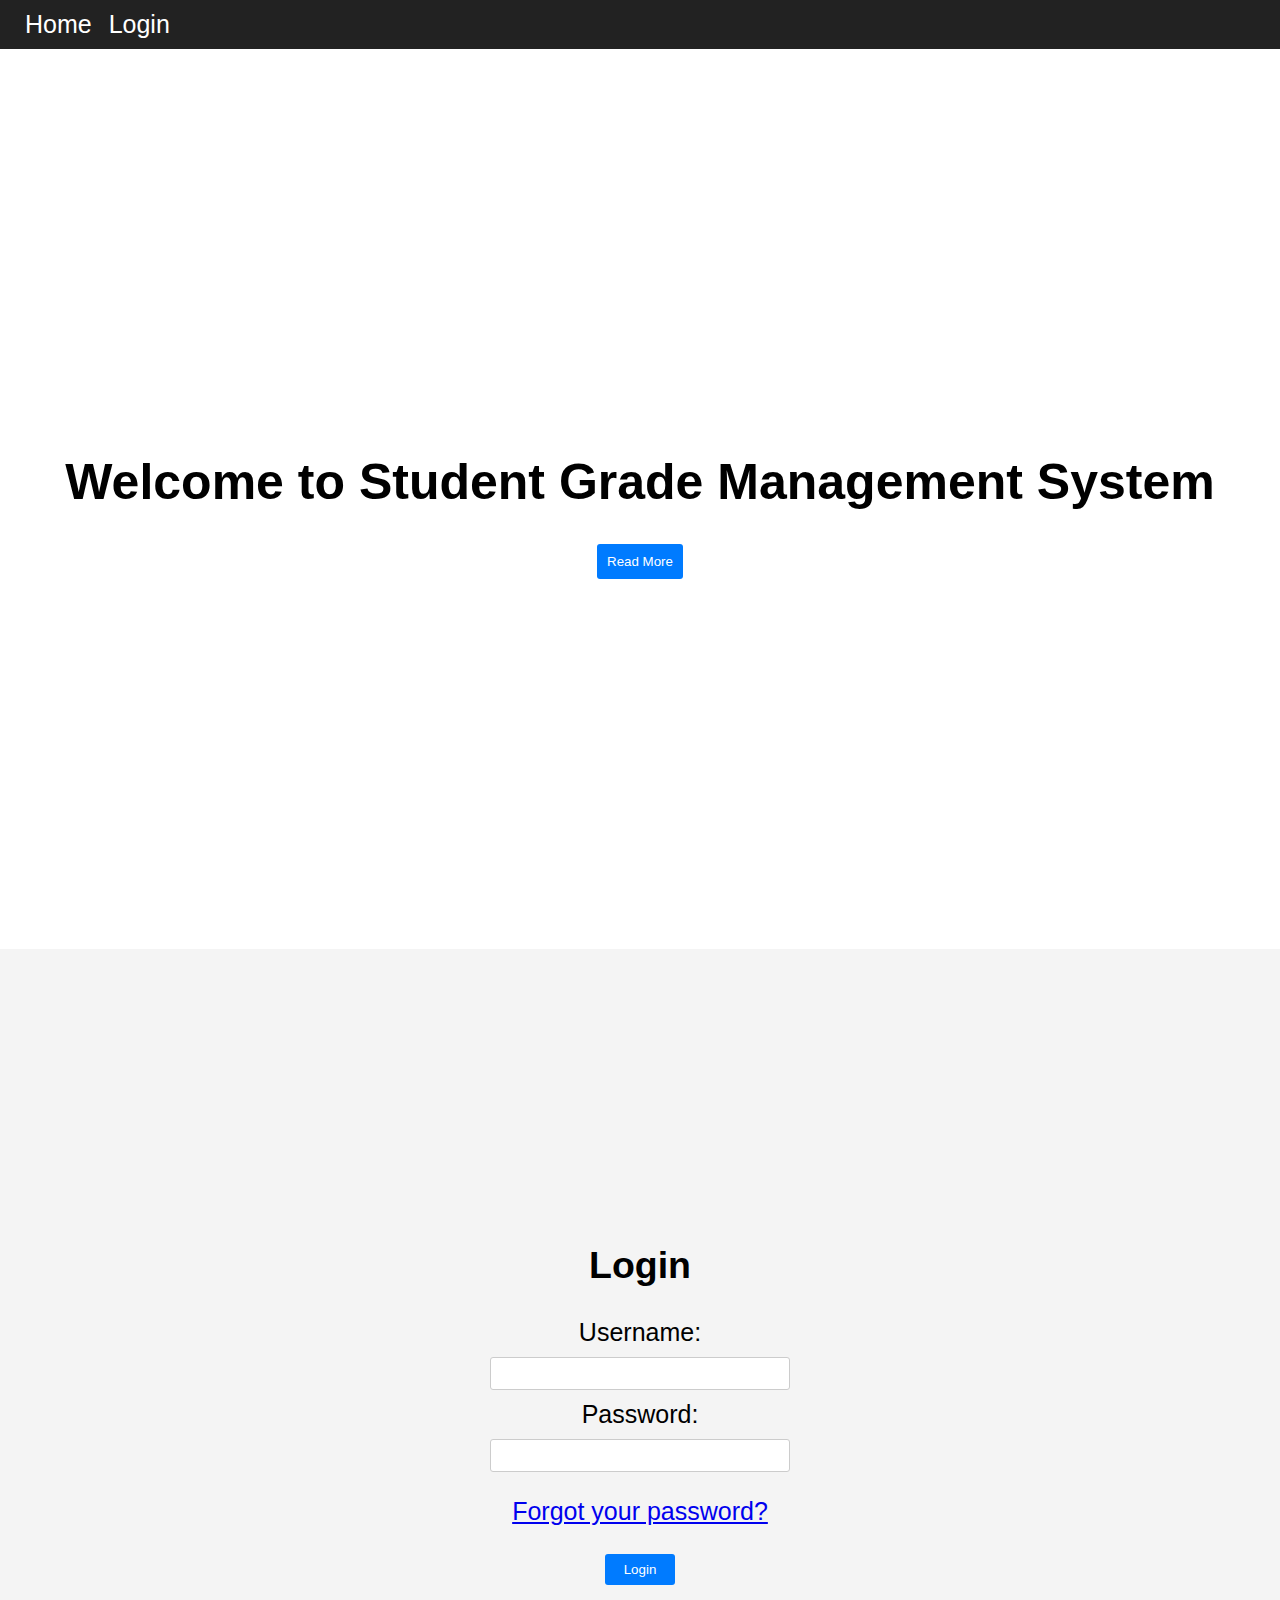
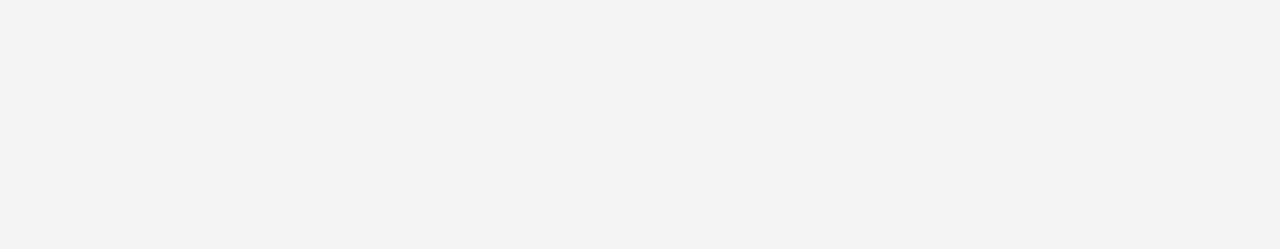
<file: index.html>
<!DOCTYPE html>
<html lang="en">

<head>
    <meta charset="UTF-8">
    <meta content="width=device-width, initial-scale=1.0" name="viewport">
    <title>Student Grade Management System</title>
    <link href="style.css" rel="stylesheet">
</head>

<body>
<header>
    <nav>
        <a href="#welcome">Home</a>
        <a href="#login">Login</a>
    </nav>
</header>

<section id="welcome">
    <h1>Welcome to Student Grade Management System</h1>
    <button id="navLogin">Read More</button>
</section>

<section id="login">
    <h2>Login</h2>
    <form>
        <label for="username">Username:</label>
        <input id="username" name="username" type="text">

        <label for="password">Password:</label>
        <input id="password" name="password" type="password">

        <p><a href="forgot-password">Forgot your password?</a></p>

        <button type="submit">Login</button>
    </form>
</section>
<script>
    document.getElementById("navLogin").addEventListener("click", () => {
        window.location.href = "#login";
    })

    document.getElementById("login").addEventListener("submit", function (event) {
        event.preventDefault();
        let username = document.getElementById("username").value;
        let password = document.getElementById("password").value;
        if (username === "admin" && password === "password") {
            console.log("User is correct");
            window.location.href = "tables.html";
        } else {
            alert("Username or password is wrong");
        }
    });
</script>
</body>

</html>
</file>
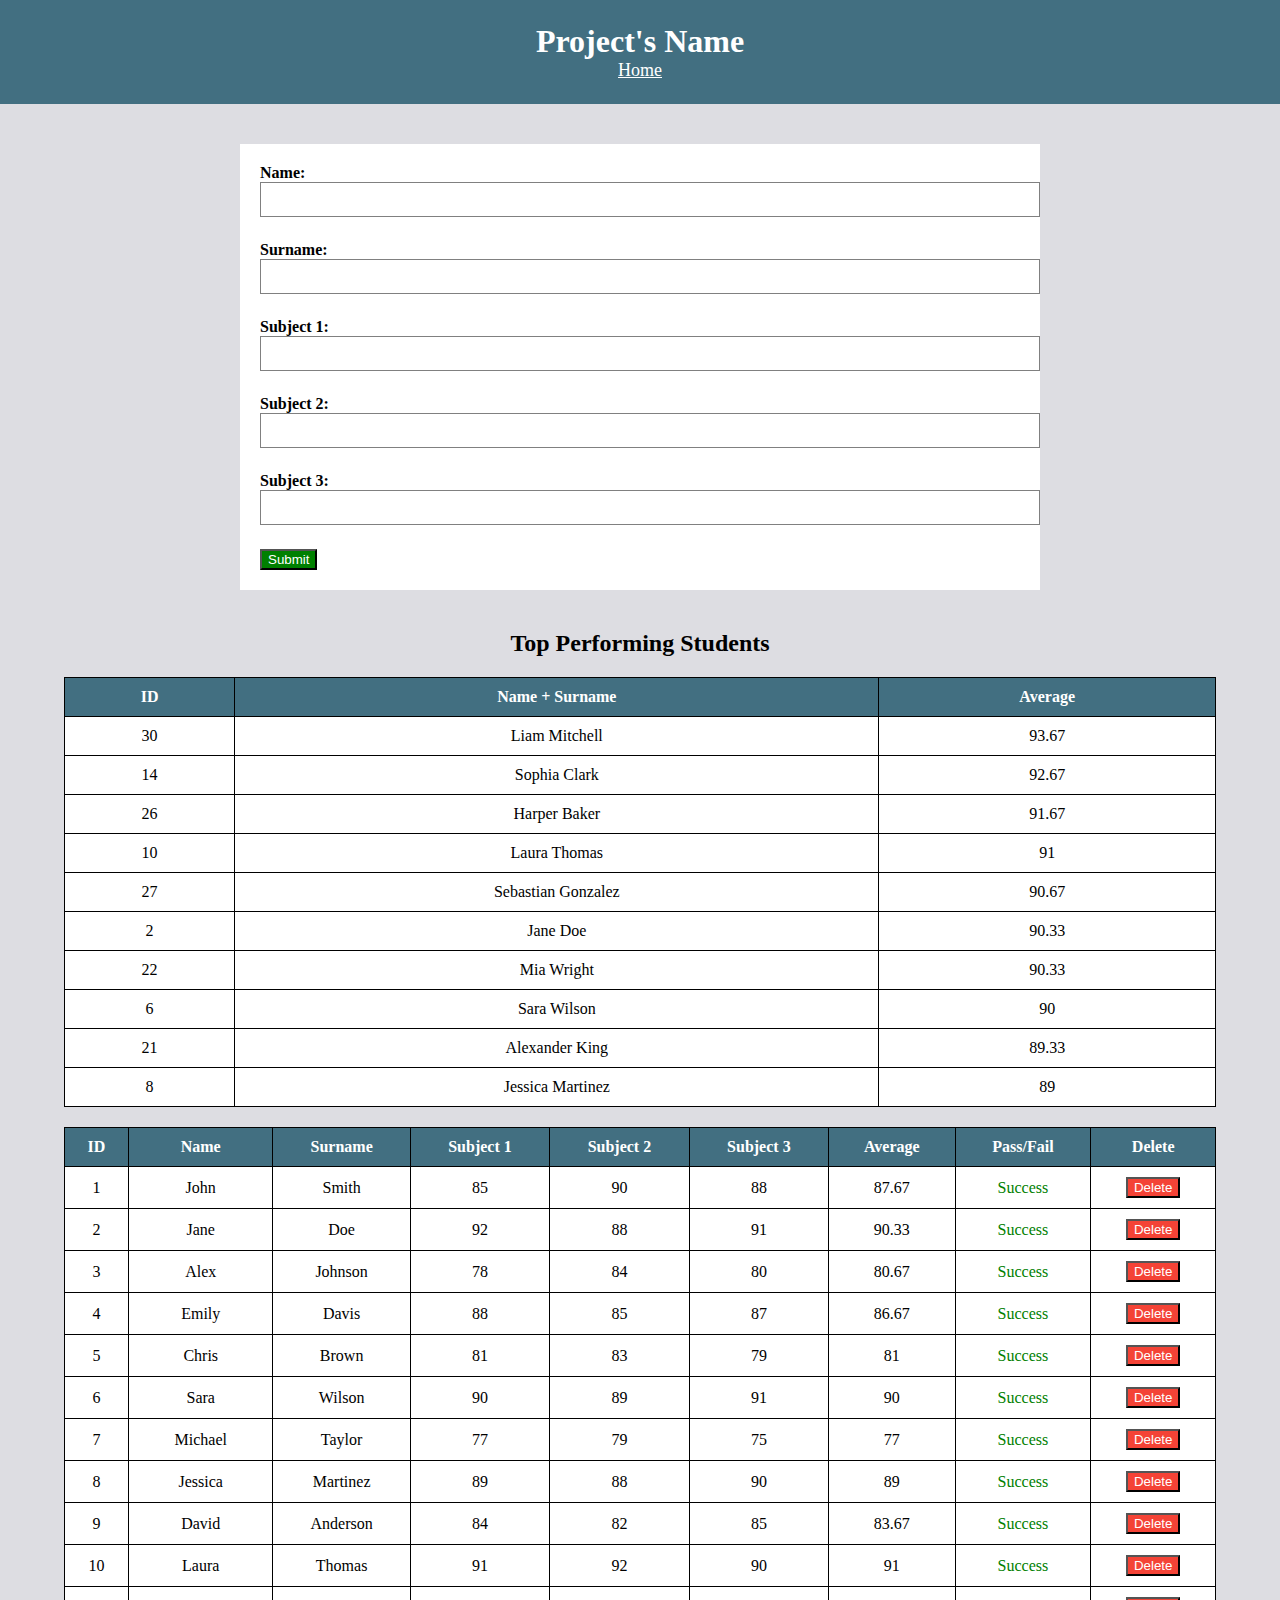
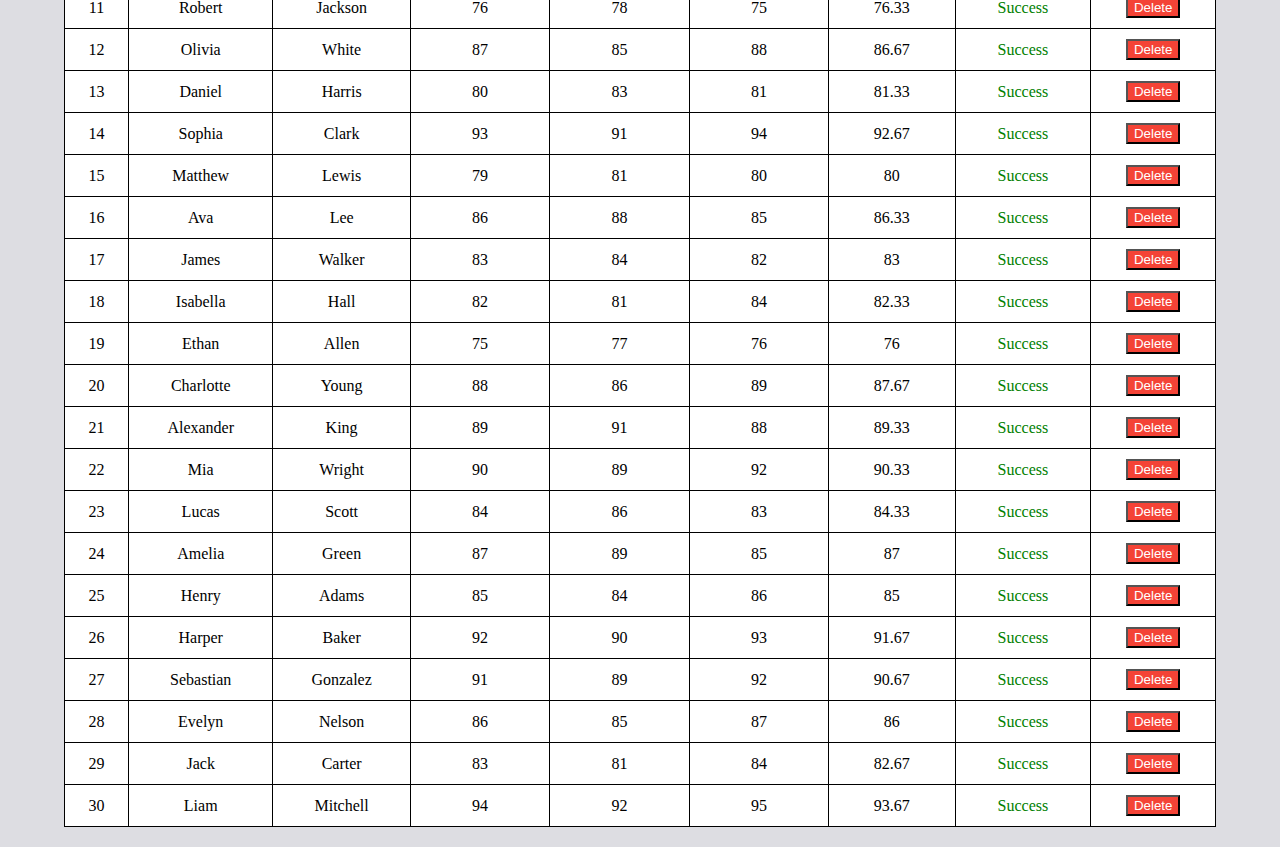
<file: tables.html>
<!DOCTYPE html>
<html lang="en">
<head>
    <meta charset="UTF-8">
    <title>Title</title>
    <link href="tableStyle.css" rel="stylesheet">
</head>
<body>

<header>
    <h1>Project's Name</h1>
    <a href="#">Home</a>
</header>


<section>
    <form id="addForm">
        <label for="name">Name:</label>
        <input id="name" name="name" type="text">

        <label for="surname">Surname:</label>
        <input id="surname" name="surname" type="text">

        <label for="subject1">Subject 1:</label>
        <input id="subject1" max="100" min="1" name="subject1" type="number">

        <label for="subject2">Subject 2:</label>
        <input id="subject2" max="100" min="1" name="subject2" type="number">

        <label for="subject3">Subject 3:</label>
        <input id="subject3" max="100" min="1" name="subject3" type="number">

        <button type="submit">Submit</button>
    </form>
</section>


<section>
    <h2 style="text-align: center">Top Performing Students</h2>
    <table>
        <thead>
        <tr>
            <th>ID</th>
            <th>Name + Surname</th>
            <th>Average</th>
        </tr>
        </thead>
        <tbody id="tBodyTopStudents">


        </tbody>
    </table>
</section>


<section>
    <table border="1">
        <thead>
        <tr>
            <th>ID</th>
            <th>Name</th>
            <th>Surname</th>
            <th>Subject 1</th>
            <th>Subject 2</th>
            <th>Subject 3</th>
            <th>Average</th>
            <th>Pass/Fail</th>
            <th>Delete</th>
        </tr>
        </thead>
        <tbody id="tBodyStudents">

        </tbody>
    </table>
</section>
<script>
    let studentsArr = [
        [1, "John", "Smith", 85, 90, 88, 87.67],
        [2, "Jane", "Doe", 92, 88, 91, 90.33],
        [3, "Alex", "Johnson", 78, 84, 80, 80.67],
        [4, "Emily", "Davis", 88, 85, 87, 86.67],
        [5, "Chris", "Brown", 81, 83, 79, 81.00],
        [6, "Sara", "Wilson", 90, 89, 91, 90.00],
        [7, "Michael", "Taylor", 77, 79, 75, 77.00],
        [8, "Jessica", "Martinez", 89, 88, 90, 89.00],
        [9, "David", "Anderson", 84, 82, 85, 83.67],
        [10, "Laura", "Thomas", 91, 92, 90, 91.00],
        [11, "Robert", "Jackson", 76, 78, 75, 76.33],
        [12, "Olivia", "White", 87, 85, 88, 86.67],
        [13, "Daniel", "Harris", 80, 83, 81, 81.33],
        [14, "Sophia", "Clark", 93, 91, 94, 92.67],
        [15, "Matthew", "Lewis", 79, 81, 80, 80.00],
        [16, "Ava", "Lee", 86, 88, 85, 86.33],
        [17, "James", "Walker", 83, 84, 82, 83.00],
        [18, "Isabella", "Hall", 82, 81, 84, 82.33],
        [19, "Ethan", "Allen", 75, 77, 76, 76.00],
        [20, "Charlotte", "Young", 88, 86, 89, 87.67],
        [21, "Alexander", "King", 89, 91, 88, 89.33],
        [22, "Mia", "Wright", 90, 89, 92, 90.33],
        [23, "Lucas", "Scott", 84, 86, 83, 84.33],
        [24, "Amelia", "Green", 87, 89, 85, 87.00],
        [25, "Henry", "Adams", 85, 84, 86, 85.00],
        [26, "Harper", "Baker", 92, 90, 93, 91.67],
        [27, "Sebastian", "Gonzalez", 91, 89, 92, 90.67],
        [28, "Evelyn", "Nelson", 86, 85, 87, 86.00],
        [29, "Jack", "Carter", 83, 81, 84, 82.67],
        [30, "Liam", "Mitchell", 94, 92, 95, 93.67]
    ];
    var sortedStudents = [
        [1, "John", "Smith", 85, 90, 88, 87.67],
        [2, "Jane", "Doe", 92, 88, 91, 90.33],
        [3, "Alex", "Johnson", 78, 84, 80, 80.67],
        [4, "Emily", "Davis", 88, 85, 87, 86.67],
        [5, "Chris", "Brown", 81, 83, 79, 81.00],
        [6, "Sara", "Wilson", 90, 89, 91, 90.00],
        [7, "Michael", "Taylor", 77, 79, 75, 77.00],
        [8, "Jessica", "Martinez", 89, 88, 90, 89.00],
        [9, "David", "Anderson", 84, 82, 85, 83.67],
        [10, "Laura", "Thomas", 91, 92, 90, 91.00],
        [11, "Robert", "Jackson", 76, 78, 75, 76.33],
        [12, "Olivia", "White", 87, 85, 88, 86.67],
        [13, "Daniel", "Harris", 80, 83, 81, 81.33],
        [14, "Sophia", "Clark", 93, 91, 94, 92.67],
        [15, "Matthew", "Lewis", 79, 81, 80, 80.00],
        [16, "Ava", "Lee", 86, 88, 85, 86.33],
        [17, "James", "Walker", 83, 84, 82, 83.00],
        [18, "Isabella", "Hall", 82, 81, 84, 82.33],
        [19, "Ethan", "Allen", 75, 77, 76, 76.00],
        [20, "Charlotte", "Young", 88, 86, 89, 87.67],
        [21, "Alexander", "King", 89, 91, 88, 89.33],
        [22, "Mia", "Wright", 90, 89, 92, 90.33],
        [23, "Lucas", "Scott", 84, 86, 83, 84.33],
        [24, "Amelia", "Green", 87, 89, 85, 87.00],
        [25, "Henry", "Adams", 85, 84, 86, 85.00],
        [26, "Harper", "Baker", 92, 90, 93, 91.67],
        [27, "Sebastian", "Gonzalez", 91, 89, 92, 90.67],
        [28, "Evelyn", "Nelson", 86, 85, 87, 86.00],
        [29, "Jack", "Carter", 83, 81, 84, 82.67],
        [30, "Liam", "Mitchell", 94, 92, 95, 93.67]
    ];
    sortedStudents = sortedStudents.sort((a, b) => b[b.length - 1] - a[a.length - 1]);

    listTopStudents = (sortedStudents) => {
        let topStudents = sortedStudents.map(student => ({
            id: student[0],
            firstName: student[1],
            lastName: student[2],
            averageMark: student[student.length - 1]
        })); // Display the top student
        return [topStudents];
    }

    addTopStudents = (student) => {
        tBodyTopStudents = document.getElementById("tBodyTopStudents");
        console.log(student.id, student.firstName, "sasasasasaaasas")
        tBodyTopStudents.innerHTML += `<tr>
                                        <td>${student.id}</td>
                                        <td>${student.firstName} ${student.lastName}</td>
                                        <td>${student.averageMark}</td>
                                       </tr>`;
    }

    addStudents = (stArr, id) => {
        tbodyStudents = document.getElementById("tBodyStudents");
        text = "None";
        color = "white";
        if (stArr[6] >= 60) {
            color = "green";
            text = "Success";
        } else {
            color = "red";
            text = "Fail";
        }
        tbodyStudents.innerHTML += `<tr>
                                    <td>${id}</td>
                                    <td>${stArr[1]}</td>
                                    <td>${stArr[2]}</td>
                                    <td>${stArr[3]}</td>
                                    <td>${stArr[4]}</td>
                                    <td>${stArr[5]}</td>
                                    <td>${stArr[6]}</td>
                                    <td style="color:${color}">${text}</td>
                                    <td><button id='${id}' onclick="deleteStudent(${id})">Delete</button></td></tr>`;
    }

    deleteStudent = (id) => {
        password = prompt("Password:");
        if (password === "password") {
            document.getElementById(id).parentElement.parentElement.remove();
            studentsArr = studentsArr.filter(student => student[0] !== id);
            sortedStudents = sortedStudents.filter(student => student[0] !== id);
            updateList();

        } else {
            alert("Passwords do not match.");
        }
    }

    createStudent = function () {
        name = document.getElementById("name").value.replace(/<[^>]*>?/gm, '');
        surname = document.getElementById("surname").value.replace(/<[^>]*>?/gm, '');

        subject1 = parseInt(document.getElementById("subject1").value);
        subject2 = parseInt(document.getElementById("subject2").value);
        subject3 = parseInt(document.getElementById("subject3").value);

        average = Math.floor((subject1 + subject2 + subject3) / 3);
        let lastElement = studentsArr[studentsArr.length - 1]; // Get the ID from the last element
        let lastElementId = lastElement[0];
        console.log(lastElementId);
        dataArr = [lastElementId + 1, name, surname, subject1, subject2, subject3, average];
        studentsArr.push(dataArr);
        sortedStudents.push(dataArr);

        addStudents(dataArr, dataArr[0]);
        updateList();

        document.getElementById("name").value = "";
        document.getElementById("surname").value = "";
        document.getElementById("subject1").value = "";
        document.getElementById("subject2").value = "";
        document.getElementById("subject3").value = "";

    }

    updateList = () => {
        sortedStudents = sortedStudents.sort((a, b) => b[b.length - 1] - a[a.length - 1]);

        const topStudents = listTopStudents(sortedStudents)[0]

        document.getElementById("tBodyTopStudents").innerHTML = "";
        for (j = 0; j < 10; j++) {
            addTopStudents(topStudents[j]);
        }
        console.log(sortedStudents);

    }

    document.getElementById("addForm").addEventListener("submit", (e) => {
        e.preventDefault();
        createStudent()
    })

    for (i = 0; i < studentsArr.length; i++) {
        addStudents(studentsArr[i], studentsArr[i][0]);
    }
    updateList()

    console.log(sortedStudents);
    console.log(studentsArr)

</script>
</body>
</html>
</file>
<file: style.css>
body {
    margin: 0;
    font-size: 25px;
    font-family:Arial, sans-serif;
}

* {
    box-sizing: border-box;
    zoom: 100%;
}

header {
    font-size: 25px;
    background-color: #222;
    color: white;
    padding: 10px 20px;
}

header nav a {
    color: white;
    text-decoration: none;
    margin: 0 5px;
}

#welcome {
    display: flex;
    flex-direction: column;
    align-items: center;
    justify-content: center;
    height: 100vh;
}

#welcome button {
    padding: 10px;
    background-color: #007BFF;
    color: white;
    border: none;
    border-radius: 3px;
    cursor: pointer;
}


#login {
    height: 100vh;
    display: flex;
    flex-direction: column;
    align-items: center;
    justify-content: center;
    text-align: center;
    background-color: #f4f4f4;

}

#login form {
    width: 100%;
    max-width: 300px;
    margin: 0 auto;
}

#login form label,
#login form input {
    display: block;
    width: 100%;
    margin-bottom: 10px;
}

#login form input {
    padding: 8px;
    border: 1px solid #ccc;
    border-radius: 3px;
}

#login form button {
    padding: 8px;
    width: 70px;
    background-color: #007BFF;
    color: white;
    border: none;
    border-radius: 3px;
    cursor: pointer;
}

/**{*/
/*    margin: 0;*/
/*}*/

/*body {*/
/*    background-color: #dddde2;*/
/*}*/

/*header {*/
/*    background: #426f81;*/
/*    color: white;*/
/*    padding: 23px 15px;*/
/*    text-align: center;*/
/*}*/

/*header h1 {*/
/*    margin: 0;*/
/*}*/

/*header a {*/
/*    color: white;*/
/*    font-size: large;*/
/*}*/


/*form {*/
/*    background: white;*/
/*    margin: 40px auto;*/
/*    padding: 20px;*/
/*    max-width: 760px;*/
/*    padding: 20px;*/
/*}*/

/*form label {*/
/*    font-weight: bold;*/
/*}*/

/*form input {*/
/*    width: 100%;*/
/*    padding: 9px;*/
/*    margin-bottom: 24px;*/
/*    border: 1px solid gray;*/
/*}*/
/*form button {*/
/*    background-color: green;*/
/*}*/

/*table {*/
/*    width: 90%;*/
/*    margin: 20px auto;*/
/*    border-collapse: collapse;*/
/*    background-color: white;*/
/*}*/
/*table th,*/
/*table td {*/
/*    padding: 10px;*/
/*    text-align: center;*/
/*    border: 1px solid black;*/
/*}*/
/*table th {*/
/*    background: #426f81;*/
/*    color: white;*/
/*}*/
/*button {*/
/*    background: #f44336;*/
/*    color: white;*/
/*}*/
</file>
<file: tableStyle.css>
*{
    margin: 0;
}

body {
    background-color: #dddde2;
}

header {
    background: #426f81;
    color: white;
    padding: 23px 15px;
    text-align: center;
}

header h1 {
    margin: 0;
}

header a {
    color: white;
    font-size: large;
}


form {
    background: white;
    margin: 40px auto;
    padding: 20px;
    max-width: 760px;
    padding: 20px;
}

form label {
    font-weight: bold;
}

form input {
    width: 100%;
    padding: 9px;
    margin-bottom: 24px;
    border: 1px solid gray;
}
form button {
    background-color: green;
}

table {
    width: 90%;
    margin: 20px auto;
    border-collapse: collapse;
    background-color: white;
}
table th,
table td {
    padding: 10px;
    text-align: center;
    border: 1px solid black;
}
table th {
    background: #426f81;
    color: white;
}
button {
    background: #f44336;
    color: white;
}
</file>
